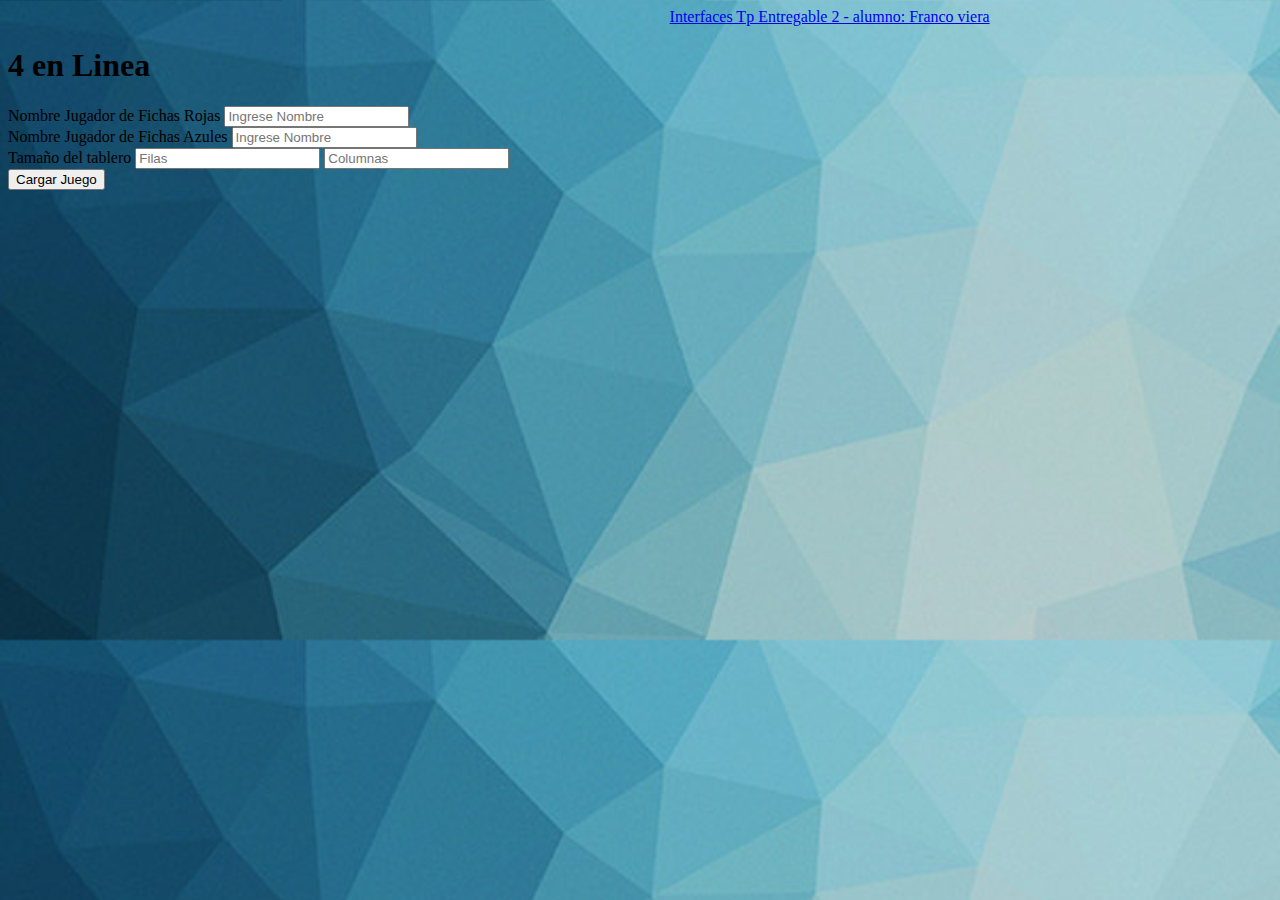
<file: entregable2/index.html>
<!DOCTYPE html>
<html lang="en">
<head>
    <meta charset="UTF-8">
    <meta http-equiv="X-UA-Compatible" content="IE=edge">
    <meta name="viewport" content="width=device-width, initial-scale=1.0">
    <title>4 en Linea</title>
    <script src="js/main.js"></script>
    <script src="js/Juego.js"></script>
    <script src="js/Ficha.js"></script>
    <script src="js/Tablero.js"></script>
    <link rel="stylesheet" href="css/estilo.css">
    <link href="https://cdn.jsdelivr.net/npm/bootstrap@5.0.0/dist/css/bootstrap.min.css" rel="stylesheet" integrity="sha384-wEmeIV1mKuiNpC+IOBjI7aAzPcEZeedi5yW5f2yOq55WWLwNGmvvx4Um1vskeMj0" crossorigin="anonymous">
    <link href="https://cdn.jsdelivr.net/npm/bootstrap@5.0.0/dist/css/bootstrap.min.css" rel="stylesheet" integrity="sha384-wEmeIV1mKuiNpC+IOBjI7aAzPcEZeedi5yW5f2yOq55WWLwNGmvvx4Um1vskeMj0" crossorigin="anonymous">
    <script src="https://cdn.jsdelivr.net/npm/@popperjs/core@2.9.2/dist/umd/popper.min.js" integrity="sha384-IQsoLXl5PILFhosVNubq5LC7Qb9DXgDA9i+tQ8Zj3iwWAwPtgFTxbJ8NT4GN1R8p" crossorigin="anonymous"></script>
    <script src="https://cdn.jsdelivr.net/npm/bootstrap@5.0.0/dist/js/bootstrap.min.js" integrity="sha384-lpyLfhYuitXl2zRZ5Bn2fqnhNAKOAaM/0Kr9laMspuaMiZfGmfwRNFh8HlMy49eQ" crossorigin="anonymous"></script>

</head>
<body>
    <div class="header">
        <nav class="navbar navbar-dark bg-dark">
          <center>
            <a class="navbar-brand" href="#" >  Interfaces Tp Entregable 2 - alumno: Franco viera</a>
          </center>
        </nav>
    </div>
    <div class="container">
        <div class="row">
            <div class="col-md-8">
                <div id="juego" class="ocultar">
                    <h1>Turno: <span id="turno">Rojas</span></h1>
                    <img id="reiniciar" src="images/restart.png" alt="Reinciar Juego">
                    <!-- <div class="mt-3"><h4>Temporizador: <span id="temporizador"></span></h4></div> -->
                    <center><h1 id="ganador"></h1></center>
                    <canvas id="canvas" width="1400" height="1000" ></canvas>
                </div>
                <div id="formulario">
                    <h1>4 en Linea</h1>
                    <form>
                        <div class="form-group">
                            <label for="exampleInputEmail1">Nombre Jugador de Fichas Rojas</label>
                            <input type="email" class="form-control mt-2" id="team1" aria-describedby="emailHelp" placeholder="Ingrese Nombre">
                        </div>
                        <div class="form-group mt-4">
                            <label for="exampleInputEmail1">Nombre Jugador de Fichas Azules</label>
                            <input type="email" class="form-control mt-2" id="team2" aria-describedby="emailHelp" placeholder="Ingrese Nombre">
                        </div>
                        <div class="form-group mt-4">
                            <label for="exampleInputPassword1">Tamaño del tablero</label>
                            <input type="number" class="form-control mt-2" id="filas" placeholder="Filas">
                            <input type="number" class="form-control mt-2" id="columnas" placeholder="Columnas">
                        </div>
                        <button type="button" id="btnCargar" class="btn btn-primary mt-3">Cargar Juego</button>
                    </form>
                </div>
            </div>
        </div>
    </div>
        
</body>
</html>
</file>
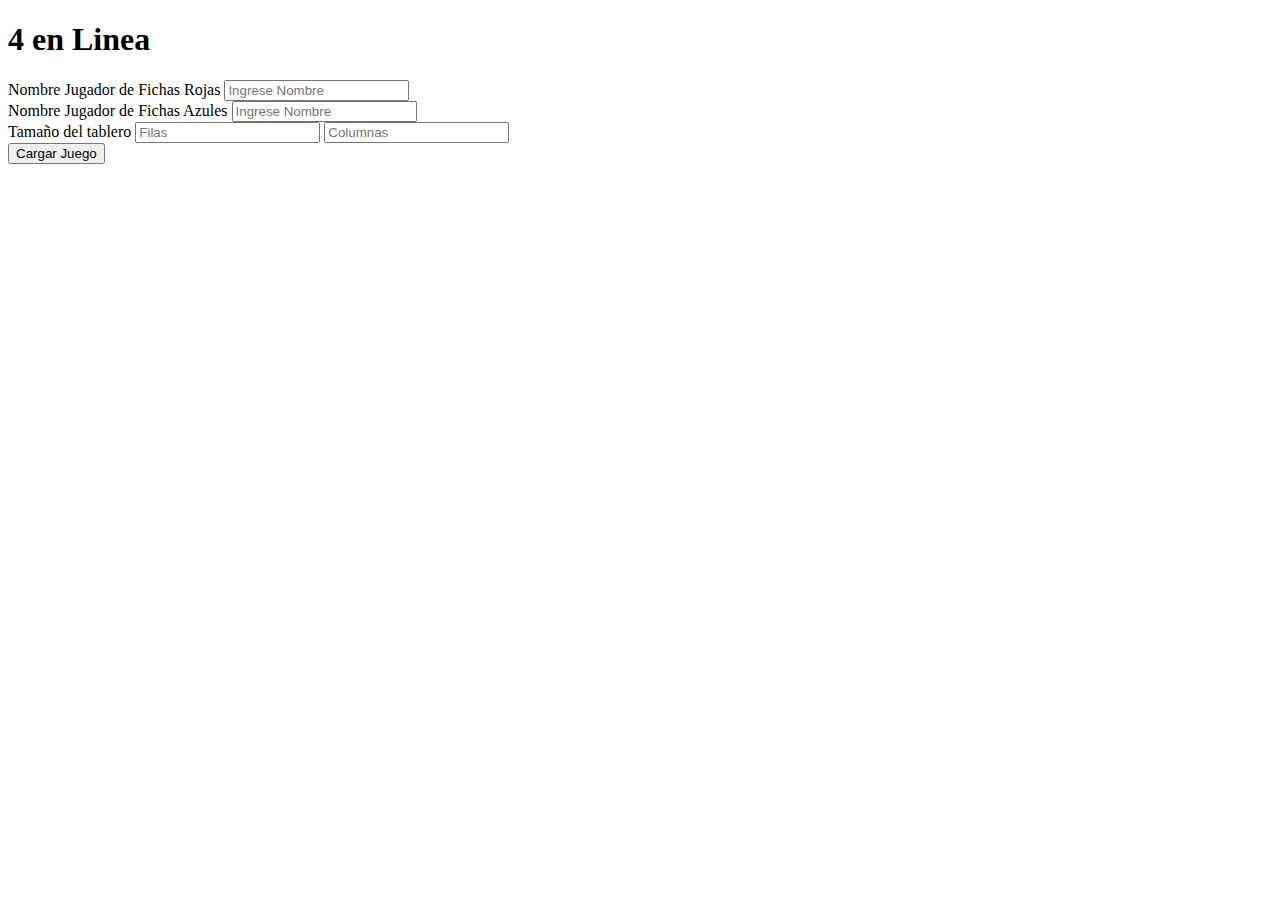
<file: practico_2/index.html>
<!DOCTYPE html>
<html lang="en">
<head>
    <meta charset="UTF-8">
    <meta http-equiv="X-UA-Compatible" content="IE=edge">
    <meta name="viewport" content="width=device-width, initial-scale=1.0">
    <title>Figuras</title>
    <script src="js/main.js"></script>
    <script src="js/Juego.js"></script>
    <script src="js/Ficha.js"></script>
    <script src="js/Tablero.js"></script>
    <link rel="stylesheet" href="css/estilo.css">
    <link href="https://cdn.jsdelivr.net/npm/bootstrap@5.0.0/dist/css/bootstrap.min.css" rel="stylesheet" integrity="sha384-wEmeIV1mKuiNpC+IOBjI7aAzPcEZeedi5yW5f2yOq55WWLwNGmvvx4Um1vskeMj0" crossorigin="anonymous">
    <link href="https://cdn.jsdelivr.net/npm/bootstrap@5.0.0/dist/css/bootstrap.min.css" rel="stylesheet" integrity="sha384-wEmeIV1mKuiNpC+IOBjI7aAzPcEZeedi5yW5f2yOq55WWLwNGmvvx4Um1vskeMj0" crossorigin="anonymous">
    <script src="https://cdn.jsdelivr.net/npm/@popperjs/core@2.9.2/dist/umd/popper.min.js" integrity="sha384-IQsoLXl5PILFhosVNubq5LC7Qb9DXgDA9i+tQ8Zj3iwWAwPtgFTxbJ8NT4GN1R8p" crossorigin="anonymous"></script>
    <script src="https://cdn.jsdelivr.net/npm/bootstrap@5.0.0/dist/js/bootstrap.min.js" integrity="sha384-lpyLfhYuitXl2zRZ5Bn2fqnhNAKOAaM/0Kr9laMspuaMiZfGmfwRNFh8HlMy49eQ" crossorigin="anonymous"></script>

</head>
<body>
    <div class="container">
        <div class="row">
            <div class="col-md-8">
                <div id="juego" class="ocultar">
                    <h1>Turno: <span id="turno">Rojas</span></h1>
                    <button id="reiniciar" type="button">Reiniciar Juego</button>
                    <div class="mt-3"><h4>Temporizador: <span id="temporizador"></span></h4></div>
                    <center><h1 id="ganador"></h1></center>
                    <canvas id="canvas" width="1400" height="1000" ></canvas>
                </div>
                <div id="formulario">
                    <h1>4 en Linea</h1>
                    <form>
                        <div class="form-group">
                            <label for="exampleInputEmail1">Nombre Jugador de Fichas Rojas</label>
                            <input type="email" class="form-control mt-2" id="team1" aria-describedby="emailHelp" placeholder="Ingrese Nombre">
                        </div>
                        <div class="form-group mt-4">
                            <label for="exampleInputEmail1">Nombre Jugador de Fichas Azules</label>
                            <input type="email" class="form-control mt-2" id="team2" aria-describedby="emailHelp" placeholder="Ingrese Nombre">
                        </div>
                        <div class="form-group mt-4">
                            <label for="exampleInputPassword1">Tamaño del tablero</label>
                            <input type="number" class="form-control mt-2" id="filas" placeholder="Filas">
                            <input type="number" class="form-control mt-2" id="columnas" placeholder="Columnas">
                        </div>
                        <button type="button" id="btnCargar" class="btn btn-primary mt-3">Cargar Juego</button>
                    </form>
                </div>
            </div>
        </div>
    </div>
        
</body>
</html>
</file>
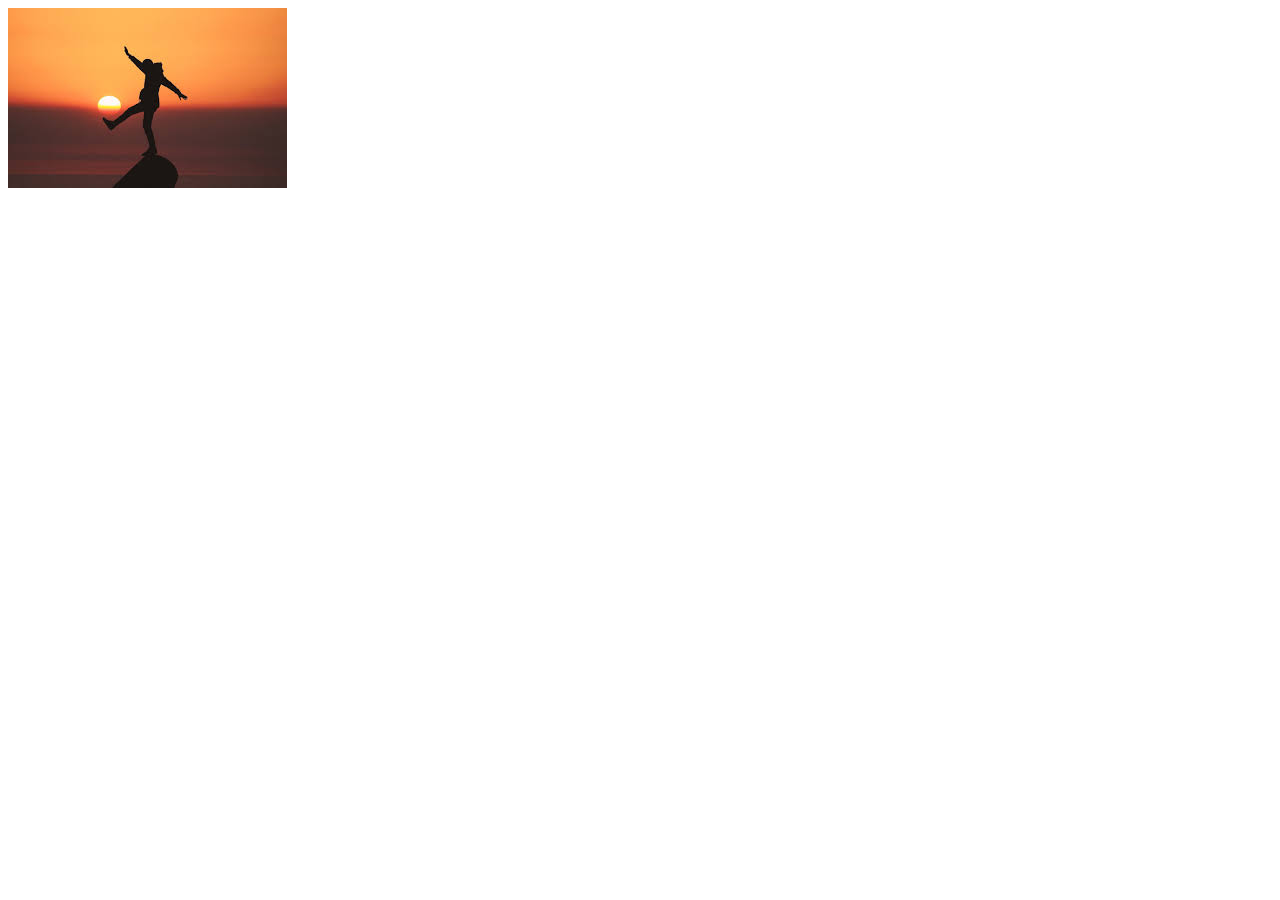
<file: entregable2/dragable.html>
<!DOCTYPE html>
<html lang="en">
<head>
    <meta charset="UTF-8">
    <meta http-equiv="X-UA-Compatible" content="IE=edge">
    <meta name="viewport" content="width=device-width, initial-scale=1.0">
    <title>Dragable</title>
</head>
<body>
    <img ondragstart="drag(event)" src="../entregable/images/download.jpg" alt="">
    <div class="drop" ondrop="drop(event)" ondragover="allowDrop(event)">
    </div>
    <script src="js/dragable.js"></script>
</body>
</html>
</file>
<file: entregable2/css/estilo.css>
.ocultar{
    display: none;
}
.formulario{
    margin-top: 15%;
    margin-left: 15%;

}
#reiniciar{
    height: 15%;
    width: 15%;
}
body{
    background-image: url("../images/fondo.jpg");
    background-size: cover;
}
.navbar-brand{
    margin-left: 30%;
}
</file>
<file: practico_2/css/estilo.css>
.ocultar{
    display: none;
}
.formulario{
    margin-top: 15%;
    margin-left: 15%;

}
</file>
